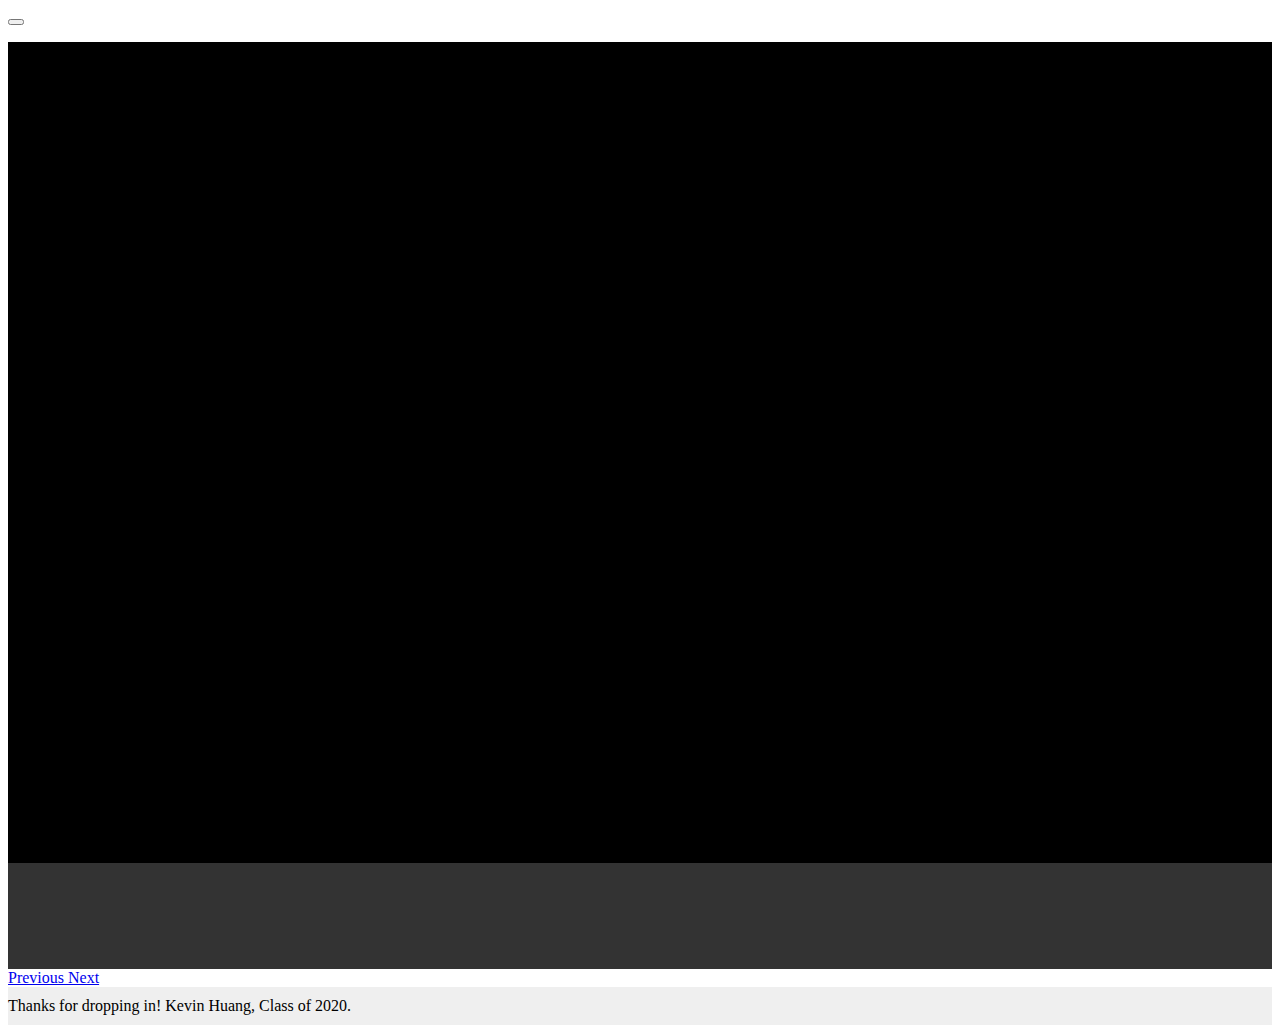
<file: project-view.html>
<!doctype html>
<html lang="en">

<head>
  <!-- Required meta tags -->
  <meta charset="utf-8">
  <meta name="viewport" content="width=device-width, initial-scale=1, shrink-to-fit=no">

  <!-- Bootstrap CSS -->
  <link rel="stylesheet" href="https://stackpath.bootstrapcdn.com/bootstrap/4.5.0/css/bootstrap.min.css"
    integrity="sha384-9aIt2nRpC12Uk9gS9baDl411NQApFmC26EwAOH8WgZl5MYYxFfc+NcPb1dKGj7Sk" crossorigin="anonymous">

  <title>project</title>
  <link rel="stylesheet" href="./assets/css/projectIndex.css" />
  <link rel="stylesheet" type="text/css" href="./libs/slick-1.8.1/slick-1.8.1/slick/slick.css" />
  <link rel="stylesheet" type="text/css" href="./libs/slick-1.8.1/slick-1.8.1/slick/slick-theme.css" />
</head>


<body>
  <div id="page-wrapper">
    <div id="section-nav" class="page-section">
      <nav class="navbar navbar-expand-lg navbar-light bg-light">
        <div class="container">
          <a class="navbar-brand" href="#"></a>
          <button class="navbar-toggler" type="button" data-toggle="collapse" data-target="#navbarNav"
            aria-controls="navbarNav" aria-expanded="false" aria-label="Toggle navigation">
            <span class="navbar-toggler-icon"></span>
          </button>
          <div class="collapse navbar-collapse" id="navbarNav">
            <ul class="navbar-nav">

            </ul>
          </div>
        </div>
      </nav>

    </div>

    <div id="intro" class="page-section">
      <div class="jumbotron">
        <div class="container">
          <h1 id="title" class="display-4"></h1>
          <p id="text" class="lead"></p>
          <!-- <hr class="my-4"> -->
          <p id="purpose"></p>
          <!-- <p class="lead">
                  <a class="btn btn-primary btn-lg" href="#" role="button">Learn more</a>
                </p> -->
        </div>
      </div>
    </div>

    <!-- <div id="cards" class="page-section">

      <div class=container>
        <div id="steps" class=row>

        </div>
      </div>
    </div>









    <div id="cards2" class="page-section">

      <div class=container>
        <div id="steps2" class=row>

        </div>
      </div>
    </div> -->




    <div id="section-slide-cards">
    <div id="a-slider" class="page-section">
    <!-- <div>
      <div>
        <div class="a-slider-innr">

        </div>
      </div>
      <div>
        <div class="a-slider-innr">

        </div>
      </div>
      <div>
        <div class="a-slider-innr">

        </div>
      </div>
      <div>
        <div class="a-slider-innr">

        </div>
      </div>
      <div>
        <div class="a-slider-innr">

        </div>
      </div>
      <div>
        <div class="a-slider-innr">

        </div>
      </div>
    </div> -->
  </div>
  </div>























    <div id="words" class="page-section" style="color: #efefef; background: #333; padding: 45px 0">
      <div class=container>
        <div class=row>
          <div class=col-6>
            <div class="description">
              <span id="titleOfDescription" class="badge badge-pill badge-dark"></span>
              <p id="textOfDescription"></p>
            </div>
          </div>
          <div class=col-6>
            <div class="what-have-I-learned">
              <span id="titleOFWhatHaveILearned" class="badge badge-pill badge-light"></span>
              <p id="textOFWhatHaveILearned"></p>
            </div>
          </div>
        </div>
      </div>
    </div>

    <div id="photos" class="page-section">
      <div id="carouselExampleFade" class="carousel slide carousel-fade" data-ride="carousel">
        <div class="carousel-inner">
          <div id="image1" class="carousel-item active">

          </div>
          <div id="image2" class="carousel-item">

          </div>
          <div id="image3" class="carousel-item">

          </div>
        </div>
        <a class="carousel-control-prev" href="#carouselExampleFade" role="button" data-slide="prev">
          <span class="carousel-control-prev-icon" aria-hidden="true"></span>
          <span class="sr-only">Previous</span>
        </a>
        <a class="carousel-control-next" href="#carouselExampleFade" role="button" data-slide="next">
          <span class="carousel-control-next-icon" aria-hidden="true"></span>
          <span class="sr-only">Next</span>
        </a>
      </div>
    </div>

    <div id="footer" class="page-section">
      <div class="greyBg">
        <div class="container">
          Thanks for dropping in! Kevin Huang, Class of 2020.
        </div>
      </div>
    </div>


  </div>

  <!-- Optional JavaScript -->
  <!-- jQuery first, then Popper.js, then Bootstrap JS -->
  <script src="https://code.jquery.com/jquery-3.5.1.slim.min.js"
    integrity="sha384-DfXdz2htPH0lsSSs5nCTpuj/zy4C+OGpamoFVy38MVBnE+IbbVYUew+OrCXaRkfj"
    crossorigin="anonymous"></script>
  <script src="https://cdn.jsdelivr.net/npm/popper.js@1.16.0/dist/umd/popper.min.js"
    integrity="sha384-Q6E9RHvbIyZFJoft+2mJbHaEWldlvI9IOYy5n3zV9zzTtmI3UksdQRVvoxMfooAo"
    crossorigin="anonymous"></script>
  <script src="https://stackpath.bootstrapcdn.com/bootstrap/4.5.0/js/bootstrap.min.js"
    integrity="sha384-OgVRvuATP1z7JjHLkuOU7Xw704+h835Lr+6QL9UvYjZE3Ipu6Tp75j7Bh/kR0JKI"
    crossorigin="anonymous"></script>
  <script src="data.js"></script>
  <script src="scripts.js"></script>
  <script src="projects.js"></script>
  <script type="text/javascript" src="./libs/slick-1.8.1/slick-1.8.1/slick/slick.min.js"></script>
  <script type="text/javascript">
    $(document).ready(function () {
      $('#a-slider').slick({
        slidesToShow: 3,
        slidesToScroll: 1,
        autoplay: true,
        arrows: true,
        dots:true,
        autoplaySpeed:2000,
      });
    });
  </script>
</body>

</html>
</file>
<file: assets/css/projectIndex.css>
#intro {
    background-color: black;
}

.jumbotron { 
padding-top: 400px; 
padding-bottom: 400px; 
margin-bottom: 0px;
}
#title {
color: white
}

.greyBg {
    /* padding-top: 50px;
    padding-bottom: 50px; */
    padding: 10px 0;
    background-color: #efefef;
    }
    



    #section-slide-cards {
        width: 100%;
        overflow: hidden;
    }

    #a-slider { background-color: rgb(235, 235, 235)
    }
    #a-slider .a-slider-innr { 
    padding: 25px;
    background-color:rgb(235, 235, 235);
    }
    #a-slider .slick-next { right: 30px}
    #a-slider .slick-prev {
        left: 30px;
        z-index: 1;
        }

    #a-slider .slick-prev:before {
        color: black;
      }
    #a-slider .slick-next:before {
        color: black;
      }
</file>
